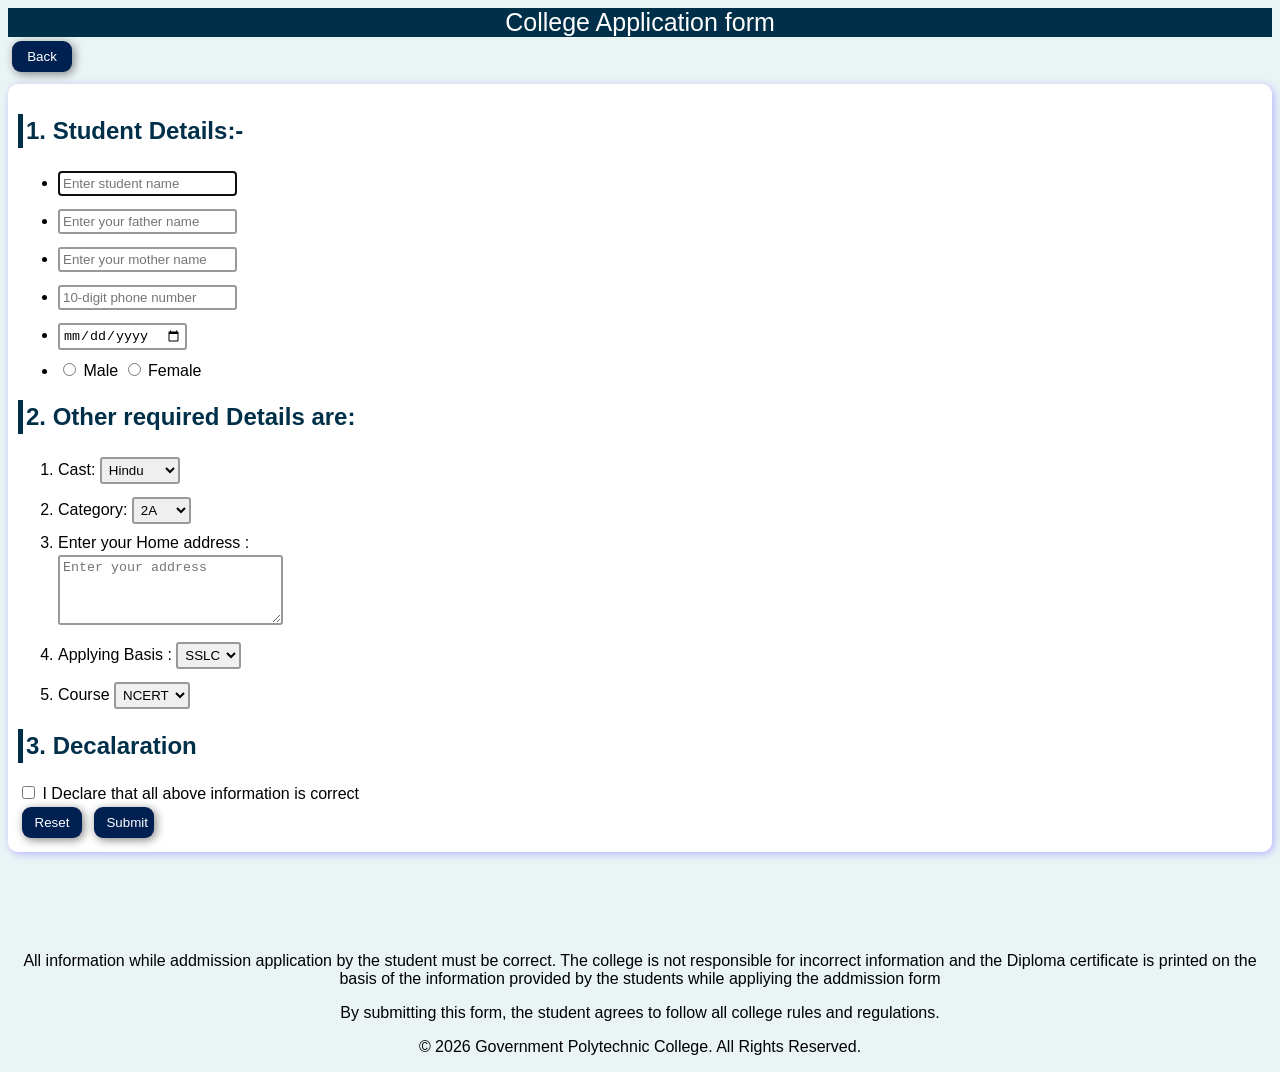
<file: addmission.html>
<!DOCTYPE html>
<html lang="en">

<head>
    <meta charset="UTF-8">
    <meta name="viewport" content="width=device-width, initial-scale=1.0">
    <title> College application form </title>
    <style>
        body {
            font-family: Arial, Helvetica, sans-serif;
            align-items: center;
            background-color: #eaf4f4;

        }

        header {
            background-color: #003049;
            align-items: center;
            justify-content: center;
            display: flex;
            margin: 0px;
            font-size: 25px;
            color: white;
            position: sticky;
            top: 0;
            z-index: 100;
        }

        button {
            margin-top: 3px;
            margin: 4px;
            background-color: #012052;
            color: white;
            border: none;
            border-radius: 9px;
            box-shadow: 2px 2px 10px gray;
            width: 60px;
            padding: 8px 12px;
            transition: 0.2s;

        }

        button:hover {
            background-color: rgb(177, 206, 253);
            transform: scale(1.1);
            color: black;
        }


        div {
            justify-content: space-evenly;
            margin: 8px auto;
            background-color: white;
            padding: 10px;
            border-radius: 10px;
            box-shadow: 2px 2px 8px rgb(181, 181, 252);
        }

        footer {
            margin: 10px;
            margin-top: 10px;

        }

        #tac {
            text-align: center;
            margin-top: 100px;
        }

        h2 {
            border-left: 5px solid #003049;
            font-family: Arial, Helvetica, sans-serif;
            color: #003049;
            padding: 3px;
        }

        li {
            margin-top: 10px;
        }

        input,
        select,
        textarea {

            margin-top: 3px;
            padding: 3px;
            border: 2px solid #999;
            border-radius: 3px;
            width: auto;
        }
    </style>
</head>

<body>
    <header>
        College Application form
    </header>
    <button onclick="history.go(-1)">Back</button>
    <form action="submit.php" method="post">
        <div>
            <h2>

                1. Student Details:-
            </h2>

            <ul>
                <li><input type="text" name="Sname" id="std" placeholder="Enter student name" pattern="[a-zA-z]+"
                        required autofocus><br></li>
                <li><input type="text" name="fname" id="father" placeholder="Enter your father name"><br></li>


                <li><input type="text" name="mname" id="mother" placeholder="Enter your mother name"><br></li>


                <li><input type="number" name="pnum" id="phone" pattern="[0-9]{10}+" required
                        placeholder="10-digit phone number"><br>
                </li>


                <li><input type="date" name="dob" id="dbirth"><br></li>


                <li><input type="radio" name="gender" id="male" value="male">
                    <label for="male">Male</label>
                    <input type="radio" name="gender" id="female">
                    <label for="female">Female</label>
                </li>

            </ul>




            <h2>
                2. Other required Details are:
            </h2>
            <ol type="1">
                <li><label for="caste">Cast:</label>
                    <select name="caste" id="caste">
                        <option>Hindu</option>
                        <option>Muslim</option>
                        <option>Sikh</option>
                        <option>Jain</option>
                        <option>Christen</option>
                    </select><br>
                </li>
                <li><label for="category">Category:</label>
                    <select name="category" id="category">
                        <option>2A</option>
                        <option>SC</option>
                        <option>ST</option>
                        <option>3A</option>
                        <option> OBC</option>
                        <option>2B</option>
                    </select><br>
                </li>
                <li><label for="hadd">Enter your Home address :</label><br>
                    <textarea name="add" id="hadd" rows="4" cols="25" placeholder="Enter your address"></textarea>
                </li>
                <li>
                    <label for="app">Applying Basis :</label>
                    <select name="basis" id="basis">
                        <option>SSLC</option>
                        <option>PUC</option>
                        <option>ITI</option>
                    </select>
                </li>
                <li>
                    <label for="course">Course</label>
                    <select name="course" id="course">
                        <option value="ncert">NCERT</option>
                        <option value="cbse">CBSE</option>
                        <option value="icse">ICSE</option>
                    </select>
                </li>
            </ol>




            <h2>
                3. Decalaration
            </h2>

            <input type="checkbox" name="ask" id="ask">
            <label for="ask">I Declare that all above information is correct</label><br>
            <button type="reset">Reset</button>
            <button type="submit">Submit</button>

        </div>
    </form>
    <footer id="tac">
        <p>
            All information while addmission application by the student must be correct. The college is not responsible
            for incorrect information and the Diploma certificate is printed on the basis of the information provided by
            the students while appliying the addmission form
        </p>
        <p>By submitting this form, the student agrees to follow all college rules and regulations.</p>
        <p>© 2026 Government Polytechnic College. All Rights Reserved.</p>
    </footer>
</body>

</html>
</file>
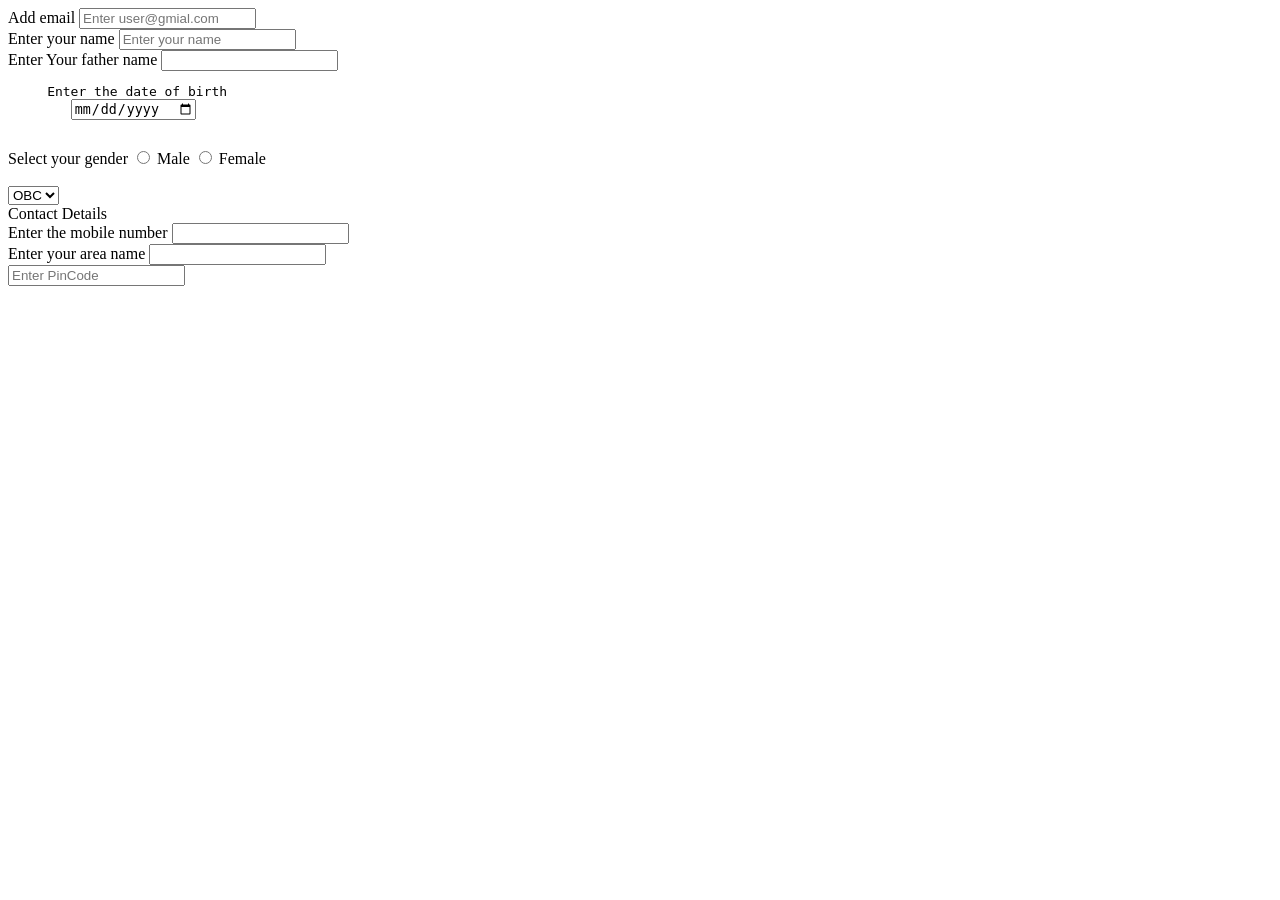
<file: av.html>
<!DOCTYPE html>
<html lang="en">
<head>
    <meta charset="UTF-8">
    <meta name="viewport" content="width=device-width, initial-scale=1.0">
    <title>Audo and Video display website</title>
</head>
<body>
    <!-- <h1><center>Audio files</center></h1>
    <audio src="" controls loop></audio> -->
<!-- 
    <h2><center>Video files</center></h2>
    <video src="" controls muted></video> -->

    <div>
        <form action="post">
            <label >Add email</label>
            <input type="email" name="email" id="gmail" placeholder="Enter user@gmial.com">
            
        </form>

    </div>
    <div> 
        <form action="post">
            
            <label for="uname">Enter your name</label>
            <input type="text" name="uname" id="uname" placeholder="Enter your name"><br>
            <label for="father">Enter Your father name</label>
            <input type="text" name="fname" id="father" ><br>
            <pre>     <label for="dob">Enter the date of birth</label>
        <input type="date" name="dbirth" id="dob">
            </pre>
            <label > Select your gender</label>
            <input type="radio" name="gender" id="male" value="male">
            <label for="male">Male</label>

            <input type="radio" name="gender" id="female" value="female">
            <label for="female">Female</label><br>

            <br><select name="castename" id="caste">
                <option value="obc">OBC</option>
                <option value="2a"> 2A</option>
                <option value="3a"> 3A</option>
                <option value="sc"> SC</option>
                <option value="st"> ST</option>

            </select>

        </form>
    </div>

    <div>
        <form action="post">
            Contact Details <br>
            <label for="num"> Enter the mobile number</label>
            <input type="number" name="mnum" id="num"><br>
            <label for="area"> Enter your area name</label>
            <input type="text" name="address" id="area">
            <br><input type="number" name="code" id="pincode" placeholder="Enter PinCode">
            
        </form>
    </div>

    
</body>
</html>
</file>
